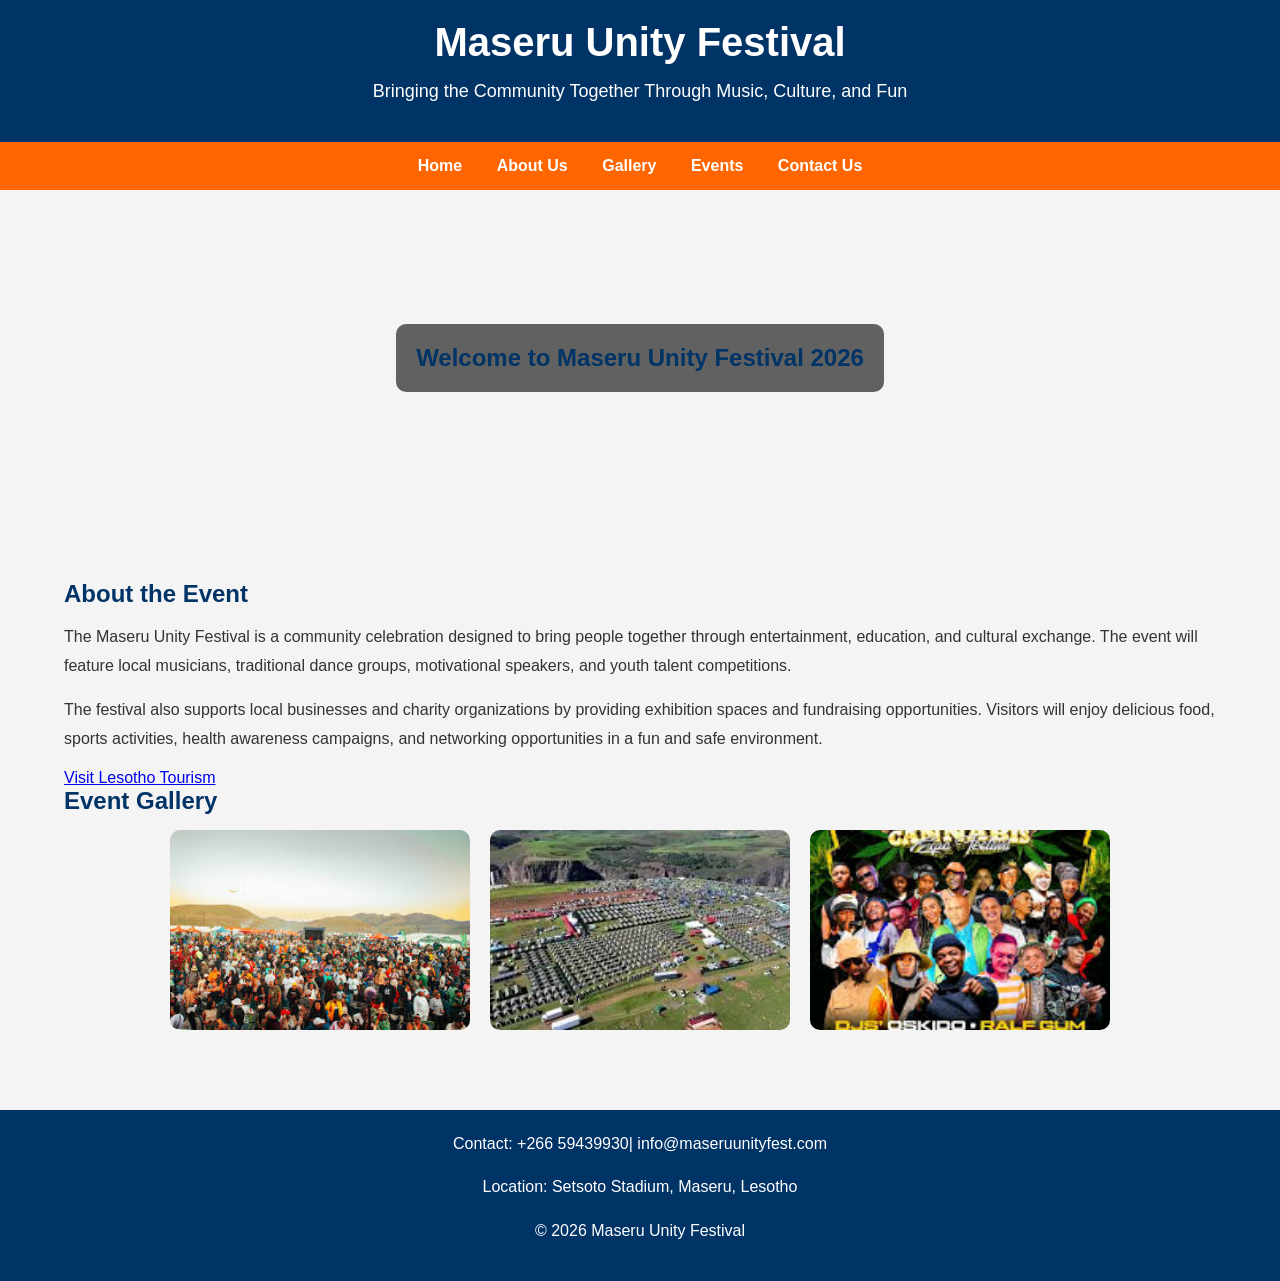
<file: index.html>
<!DOCTYPE html>
<html>
<head>
    <title>Maseru Unity Festival</title>
    <link rel="stylesheet" href="style.css">
</head>

<body>

    <header>
        <h1>Maseru Unity Festival</h1>
        <p>Bringing the Community Together Through Music, Culture, and Fun</p>
    </header>

    <nav>
        <a href="index.html">Home</a>
        <a href="about.html">About Us</a>
        <a href="gallery.html">Gallery</a>
        <a href="events.html">Events</a>
        <a href="contact.html">Contact Us</a>
    </nav>
    <section class="hero">
        <h2>Welcome to Maseru Unity Festival 2026</h2>
    </section>
    <div class="container">

        <section class="about">
            <h2>About the Event</h2>

            <p>
                The Maseru Unity Festival is a community celebration designed
                to bring people together through entertainment, education,
                and cultural exchange. The event will feature local musicians,
                traditional dance groups, motivational speakers, and youth
                talent competitions.
            </p>

            <p>
                The festival also supports local businesses and charity
                organizations by providing exhibition spaces and fundraising
                opportunities. Visitors will enjoy delicious food, sports
                activities, health awareness campaigns, and networking
                opportunities in a fun and safe environment.
            </p>

            <a href="https://www.visitlesotho.travel/" target="_blank" class="button">
                Visit Lesotho Tourism
            </a>
        </section>

        <section>
            <h2 class="gallery-title">Event Gallery</h2>

            <div class="gallery">
                <img src="festival.jpg">

                <img src="maletsunyane.jpg">

                <img src="download.jpg">
            </div>
        </section>

    </div>
    <footer>
        <p>Contact: +266 59439930| info@maseruunityfest.com</p>
        <p>Location: Setsoto Stadium, Maseru, Lesotho</p>
        <p>&copy; 2026 Maseru Unity Festival</p>
    </footer>

</body>
</html>
</file>
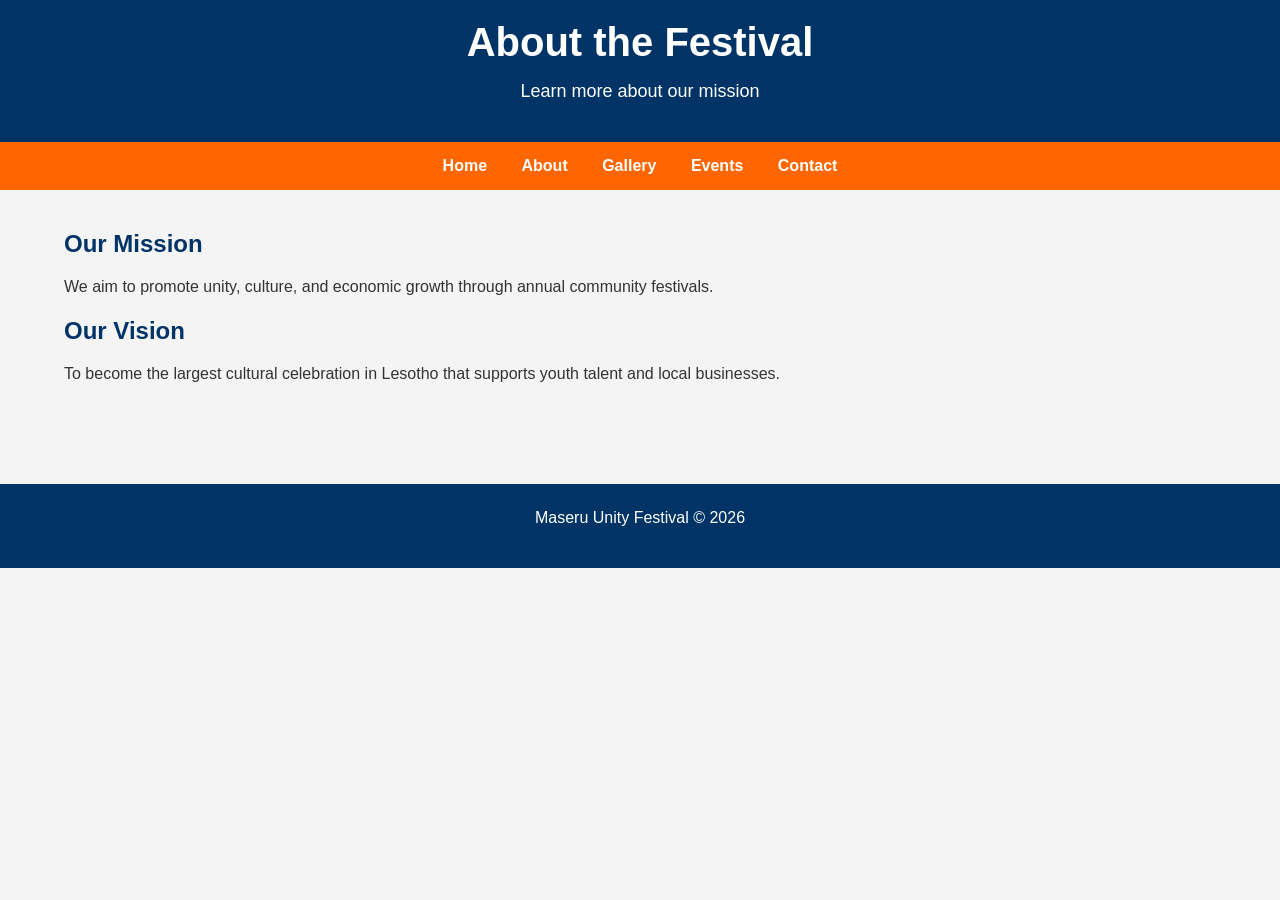
<file: about.html>
<!DOCTYPE html>
<html>
<head>
    <title>About Us</title>
    <link rel="stylesheet" href="style.css">
</head>
<body>

<header>
    <h1>About the Festival</h1>
    <p>Learn more about our mission</p>
</header>

<nav>
    <a href="index.html">Home</a>
    <a href="about.html">About</a>
    <a href="gallery.html">Gallery</a>
    <a href="events.html">Events</a>
    <a href="contact.html">Contact</a>
</nav>

<div class="container">
    <h2>Our Mission</h2>
    <p>We aim to promote unity, culture, and economic growth through annual community festivals.</p>

    <h2>Our Vision</h2>
    <p>To become the largest cultural celebration in Lesotho that supports youth talent and local businesses.</p>
</div>

<footer>
    <p>Maseru Unity Festival © 2026</p>
</footer>

</body>
</html>
</file>
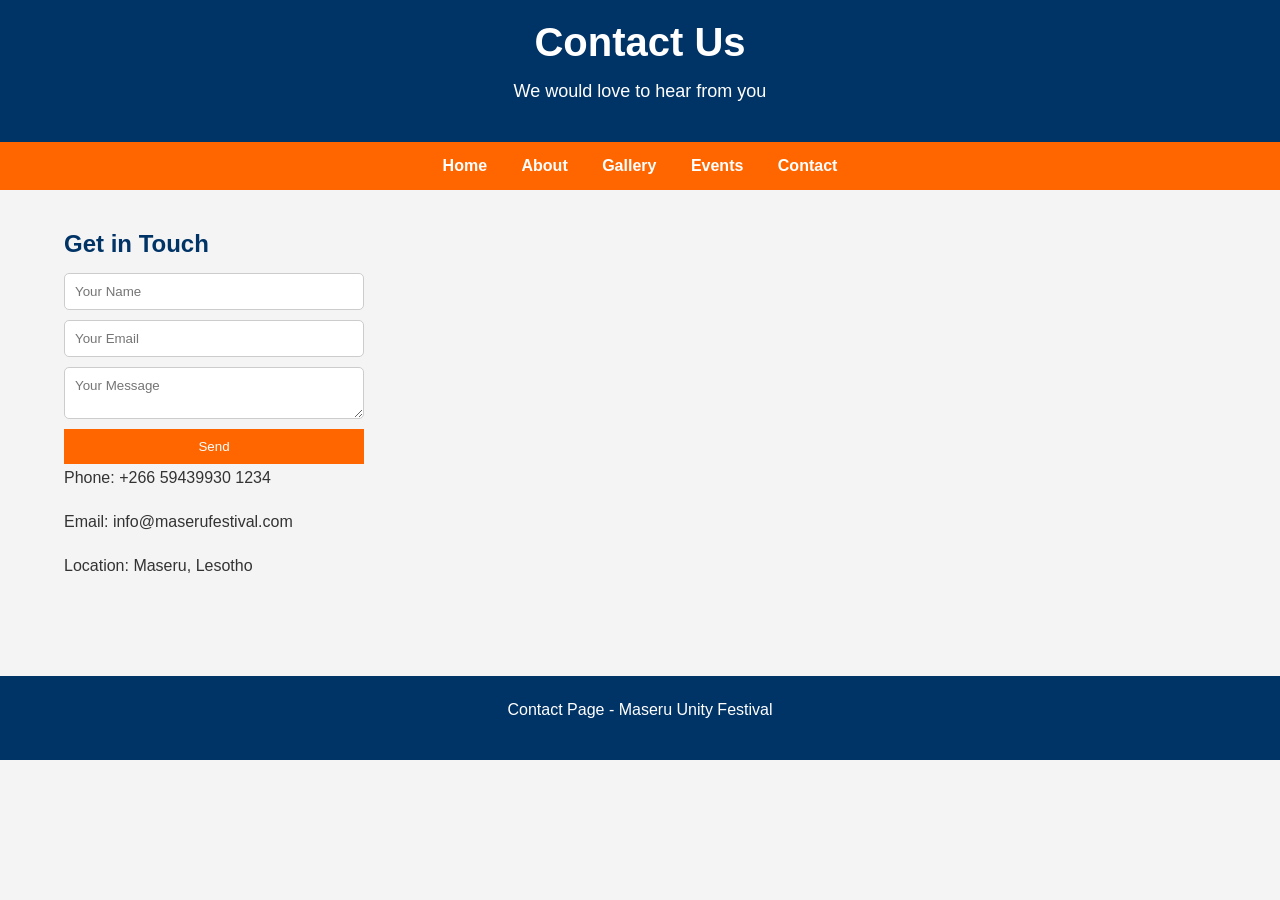
<file: contact.html>
<!DOCTYPE html>
<html>
<head>
    <title>Contact Us</title>
    <link rel="stylesheet" href="style.css">
</head>
<body>

<header>
    <h1>Contact Us</h1>
    <p>We would love to hear from you</p>
</header>

<nav>
    <a href="index.html">Home</a>
    <a href="about.html">About</a>
    <a href="gallery.html">Gallery</a>
    <a href="events.html">Events</a>
    <a href="contact.html">Contact</a>
</nav>

<div class="container">
    <h2>Get in Touch</h2>

    <form>
        <input type="text" placeholder="Your Name">
        <input type="email" placeholder="Your Email">
        <textarea placeholder="Your Message"></textarea>
        <button type="submit">Send</button>
    </form>

    <p>Phone: +266 59439930 1234</p>
    <p>Email: info@maserufestival.com</p>
    <p>Location: Maseru, Lesotho</p>
</div>

<footer>
    <p>Contact Page - Maseru Unity Festival</p>
</footer>

</body>
</html>
</file>
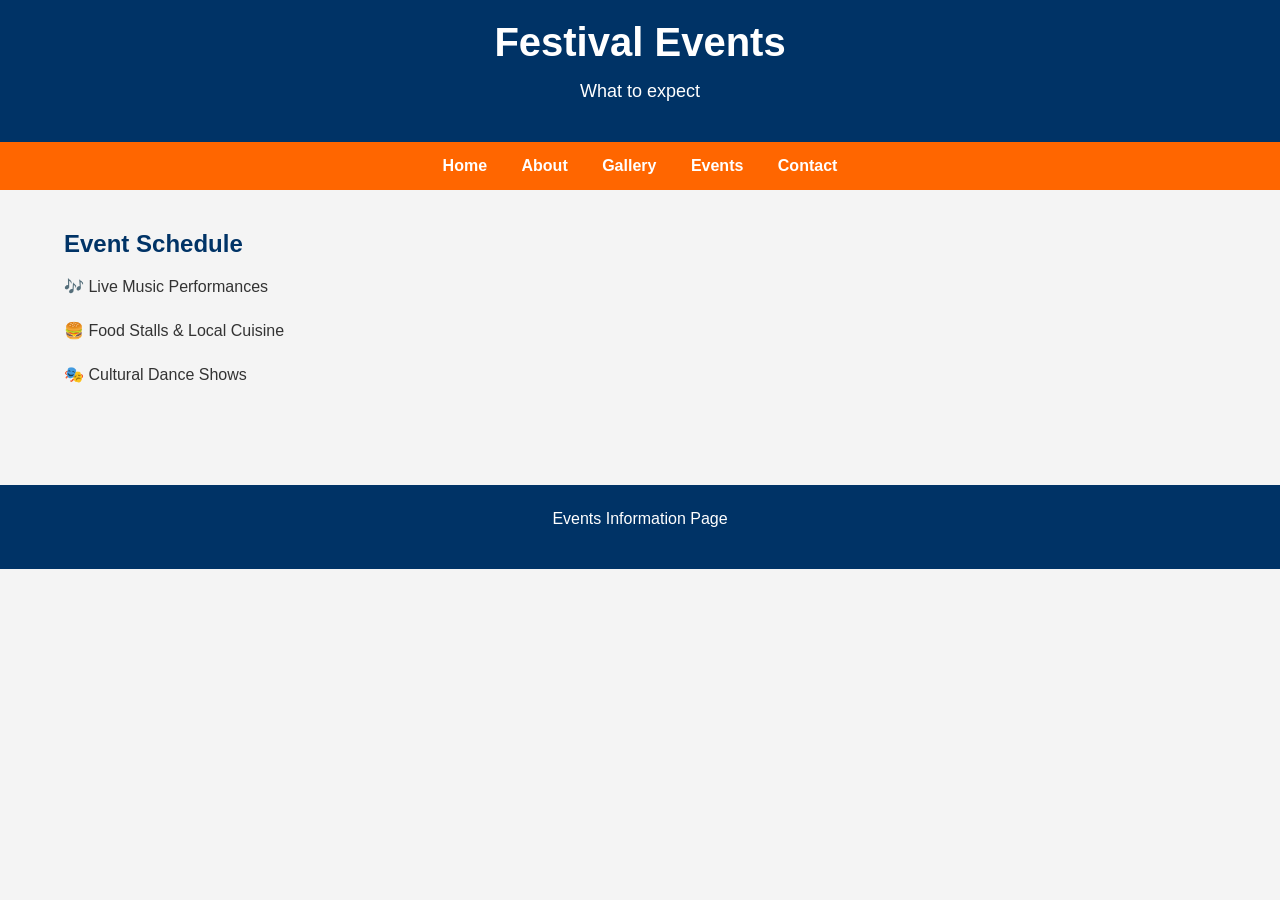
<file: event.html>
<!DOCTYPE html>
<html>
<head>
    <title>Events</title>
    <link rel="stylesheet" href="style.css">
</head>
<body>

<header>
    <h1>Festival Events</h1>
    <p>What to expect</p>
</header>

<nav>
    <a href="index.html">Home</a>
    <a href="about.html">About</a>
    <a href="gallery.html">Gallery</a>
    <a href="events.html">Events</a>
    <a href="contact.html">Contact</a>
</nav>

<div class="container">
    <h2>Event Schedule</h2>
    <p>🎶 Live Music Performances</p>
    <p>🍔 Food Stalls & Local Cuisine</p>
    <p>🎭 Cultural Dance Shows</p>
</div>

<footer>
    <p>Events Information Page</p>
</footer>

</body>
</html>
</file>
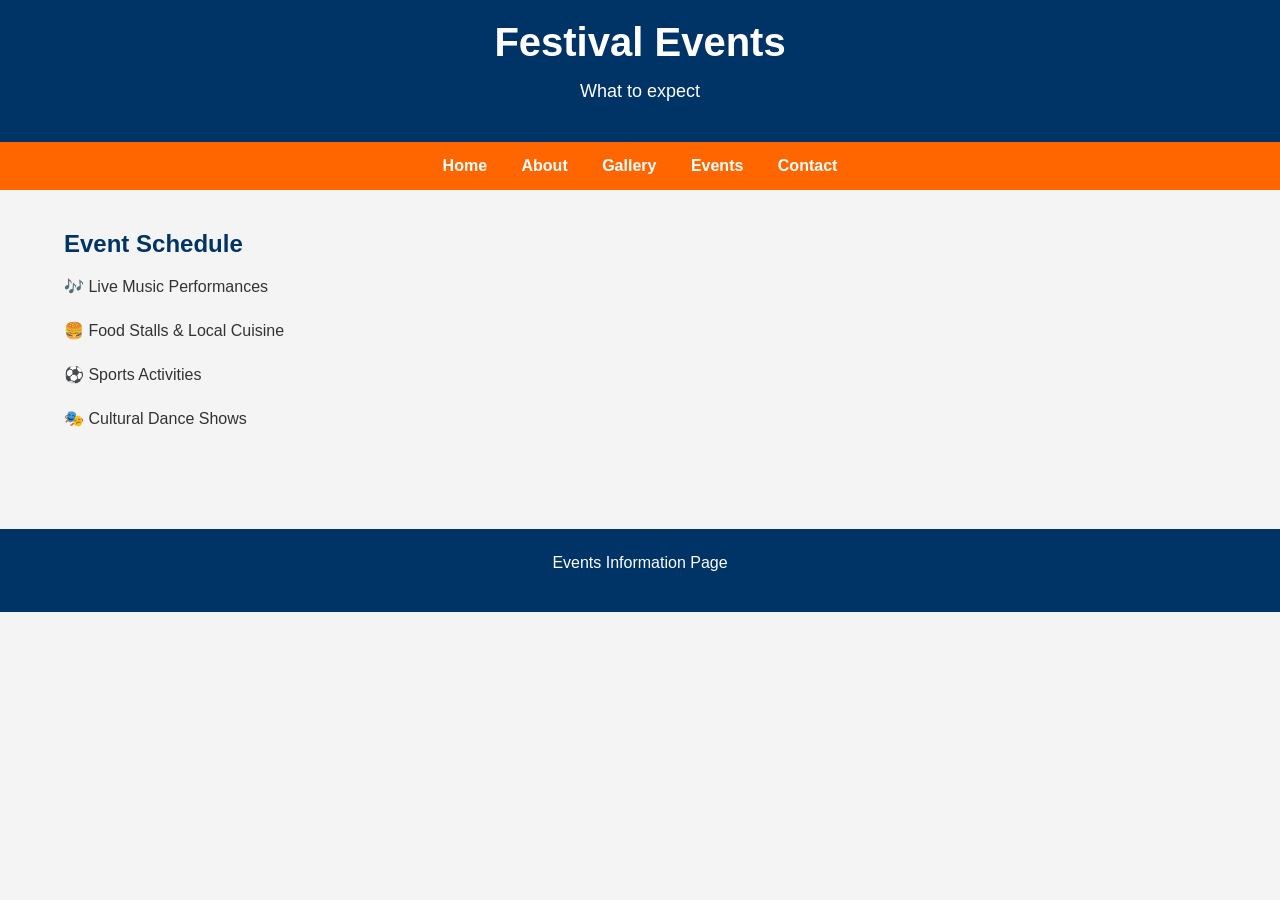
<file: events.html>
<!DOCTYPE html>
<html>
<head>
    <title>Events</title>
    <link rel="stylesheet" href="style.css">
</head>
<body>

<header>
    <h1>Festival Events</h1>
    <p>What to expect</p>
</header>

<nav>
    <a href="index.html">Home</a>
    <a href="about.html">About</a>
    <a href="gallery.html">Gallery</a>
    <a href="events.html">Events</a>
    <a href="contact.html">Contact</a>
</nav>

<div class="container">
    <h2>Event Schedule</h2>
    <p>🎶 Live Music Performances</p>
    <p>🍔 Food Stalls & Local Cuisine</p>
    <p>⚽ Sports Activities</p>
    <p>🎭 Cultural Dance Shows</p>
</div>

<footer>
    <p>Events Information Page</p>
</footer>

</body>
</html>
</file>
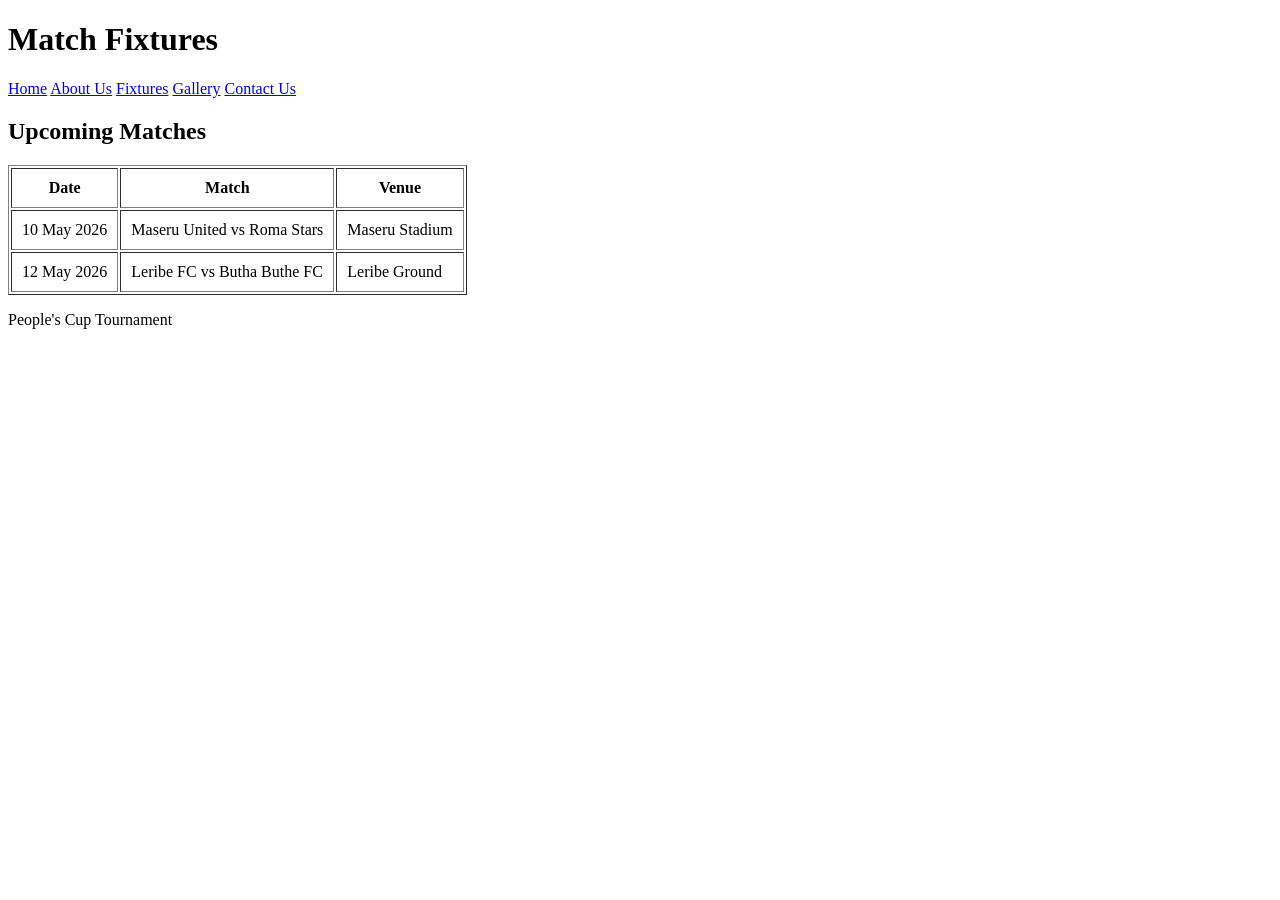
<file: fixture.html>
<!DOCTYPE html>
<html>
<head>
    <title>Fixtures</title>
</head>

<body>

<header>
    <h1>Match Fixtures</h1>
</header>

<nav>
    <a href="index.html">Home</a>
    <a href="about.html">About Us</a>
    <a href="fixtures.html">Fixtures</a>
    <a href="gallery.html">Gallery</a>
    <a href="contact.html">Contact Us</a>
</nav>

<section class="content">

    <h2>Upcoming Matches</h2>

    <table border="1" cellpadding="10">

        <tr>
            <th>Date</th>
            <th>Match</th>
            <th>Venue</th>
        </tr>

        <tr>
            <td>10 May 2026</td>
            <td>Maseru United vs Roma Stars</td>
            <td>Maseru Stadium</td>
        </tr>

        <tr>
            <td>12 May 2026</td>
            <td>Leribe FC vs Butha Buthe FC</td>
            <td>Leribe Ground</td>
        </tr>

    </table>

</section>

<footer>
    <p>People's Cup Tournament</p>
</footer>

</body>
</html>
</file>
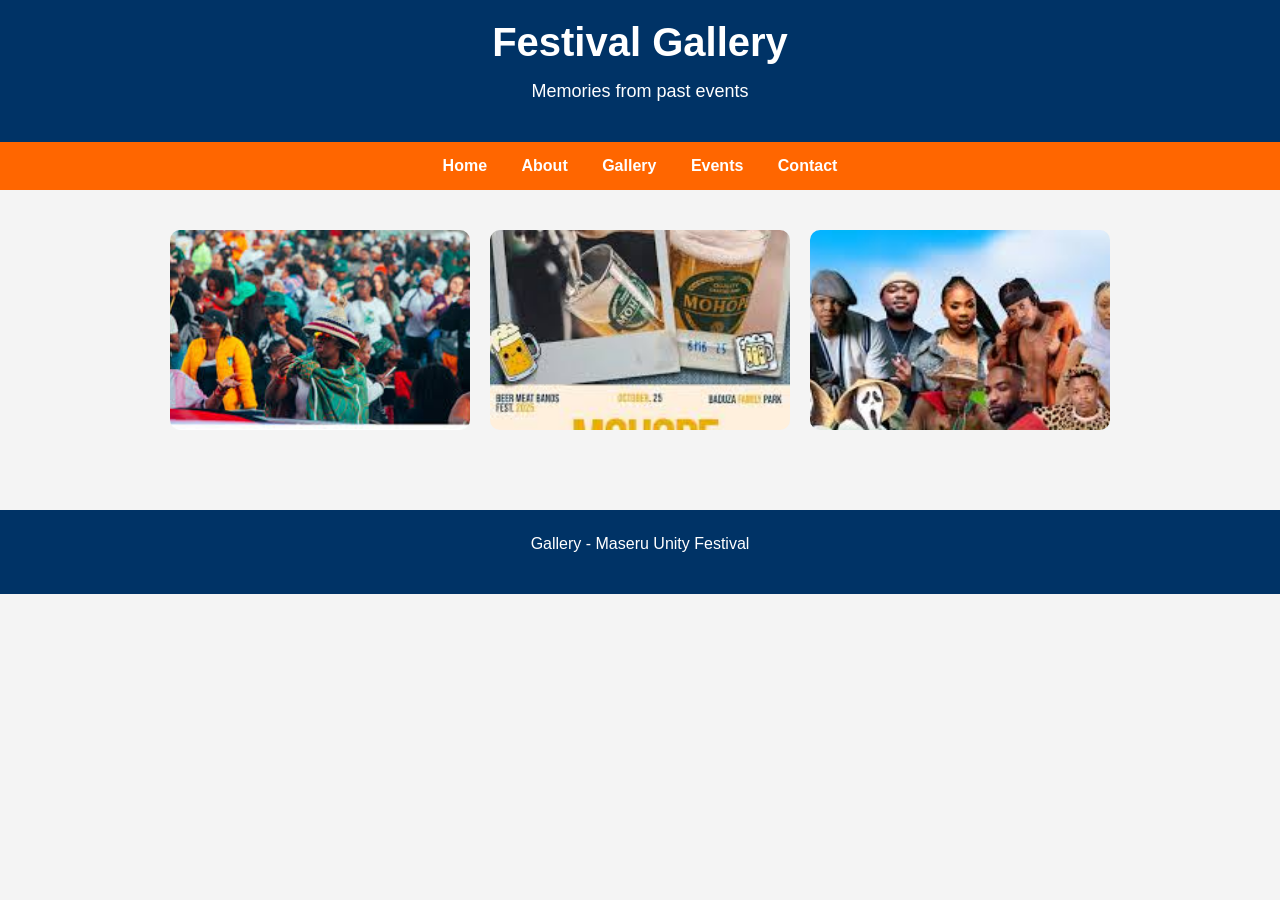
<file: gallery.html>
<!DOCTYPE html>
<html>
<head>
    <title>Gallery</title>
    <link rel="stylesheet" href="style.css">
</head>
<body>

<header>
    <h1>Festival Gallery</h1>
    <p>Memories from past events</p>
</header>

<nav>
    <a href="index.html">Home</a>
    <a href="about.html">About</a>
    <a href="gallery.html">Gallery</a>
    <a href="events.html">Events</a>
    <a href="contact.html">Contact</a>
</nav>

<div class="container">
    <div class="gallery">
        <img src="image.jpg">
        <img src="maluti.jpg">
        <img src="nazo.jpg">
    </div>
</div>

<footer>
    <p>Gallery - Maseru Unity Festival</p>
</footer>

</body>
</html>
</file>
<file: style.css>
*{
    margin:0;
    padding:0;
    box-sizing:border-box;
    font-family:Arial, sans-serif;
}

body{
    background-color:#f4f4f4;
    color:#333;
}

header{
    background:#003366;
    color:white;
    text-align:center;
    padding:20px;
}

header h1{
    font-size:40px;
}

header p{
    margin-top:10px;
    font-size:18px;
}

nav{
    background:#ff6600;
    padding:15px;
    text-align:center;
}

nav a{
    color:white;
    text-decoration:none;
    margin:0 15px;
    font-weight:bold;
}

nav a:hover{
    text-decoration:underline;
}

.container{
    width:90%;
    margin:auto;
    padding:40px 0;
}

.hero{
    background:img src="festival.jpg";
    height:350px;
    display:flex;
    justify-content:center;
    align-items:center;
    color:white;
}

.hero h2{
    background:rgba(0,0,0,0.6);
    padding:20px;
    border-radius:10px;
}

h2{
    color:#003366;
    margin-bottom:15px;
}

p{
    line-height:1.8;
    margin-bottom:15px;
}

.gallery{
    display:flex;
    flex-wrap:wrap;
    gap:20px;
    justify-content:center;
}

.gallery img{
    width:300px;
    height:200px;
    object-fit:cover;
    border-radius:10px;
}

form{
    display:flex;
    flex-direction:column;
    width:300px;
}

input, textarea{
    padding:10px;
    margin-bottom:10px;
    border:1px solid #ccc;
    border-radius:5px;
}

button{
    background:#ff6600;
    color:white;
    padding:10px;
    border:none;
    cursor:pointer;
}

button:hover{
    background:#cc5200;
}

footer{
    background:#003366;
    color:white;
    text-align:center;
    padding:20px;
    margin-top:40px;
}
</file>
